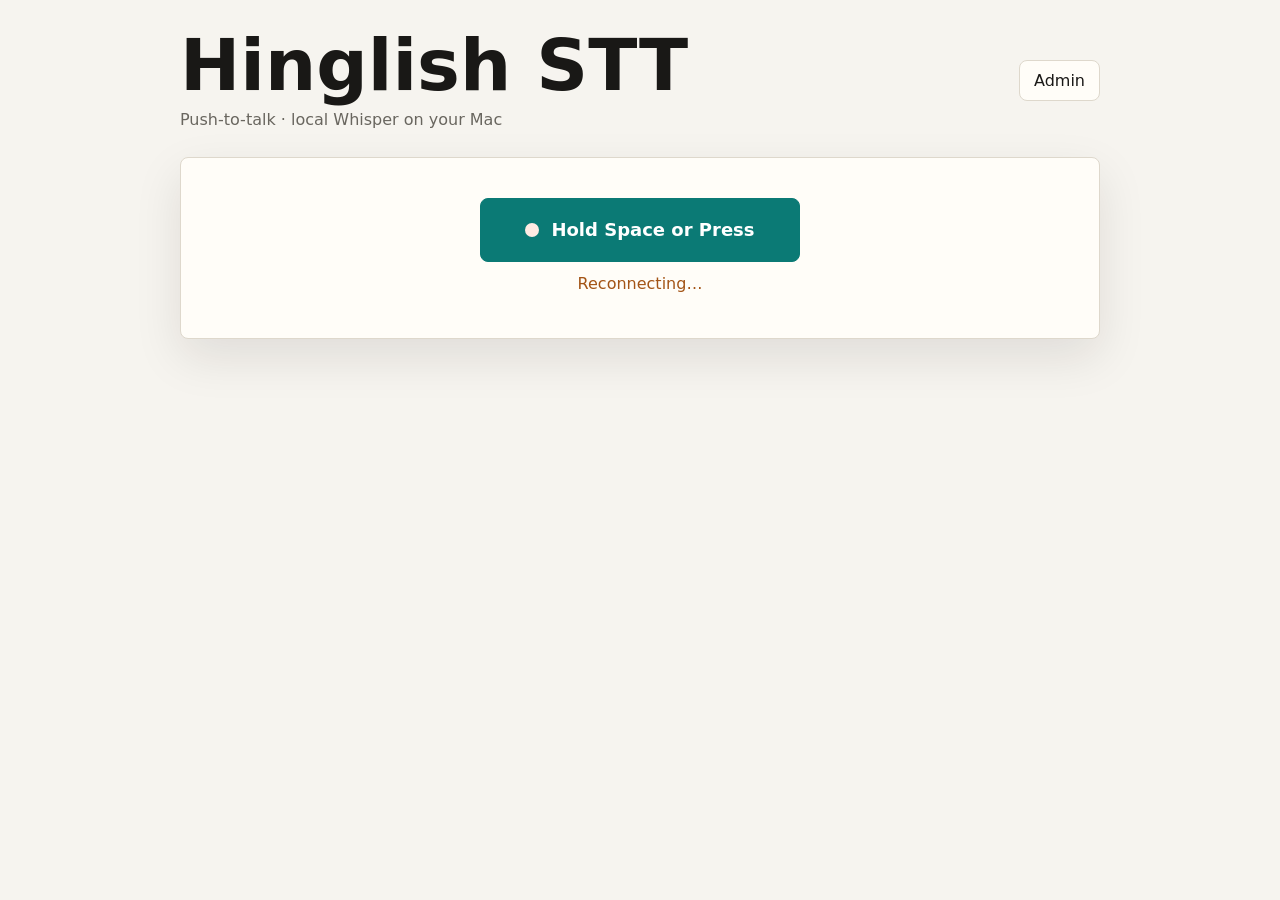
<file: static/index.html>
<!doctype html>
<html lang="en">
  <head>
    <meta charset="utf-8" />
    <meta name="viewport" content="width=device-width, initial-scale=1" />
    <title>Hinglish STT</title>
    <link rel="stylesheet" href="/static/style.css?v=1" />
  </head>
  <body>
    <main class="shell">
      <section class="topbar">
        <div>
          <h1>Hinglish STT</h1>
          <p>Push-to-talk · local Whisper on your Mac</p>
        </div>
        <a class="admin-link" href="/admin">Admin</a>
      </section>

      <section class="recorder" id="recorder">
        <button id="recordButton" class="record-button" type="button">
          <span class="record-dot"></span>
          Hold Space or Press
        </button>
        <div class="status" id="status">Loading model…</div>
      </section>

      <section class="takes" id="takes" aria-live="polite"></section>
    </main>
    <script src="/static/app.js?v=1" type="module"></script>
  </body>
</html>
</file>
<file: static/style.css>
:root {
  color-scheme: light;
  --bg: #f6f4ef;
  --ink: #191816;
  --muted: #69665f;
  --line: #ded8cc;
  --panel: #fffdf8;
  --accent: #0b7a75;
  --accent-strong: #075c58;
  --warn: #a35416;
  --shadow: 0 18px 48px rgba(25, 24, 22, 0.1);
}

* {
  box-sizing: border-box;
}

body {
  margin: 0;
  min-height: 100vh;
  background: var(--bg);
  color: var(--ink);
  font-family: Inter, ui-sans-serif, system-ui, -apple-system, BlinkMacSystemFont, "Segoe UI", sans-serif;
}

button,
textarea {
  font: inherit;
}

.shell {
  width: min(920px, calc(100vw - 32px));
  margin: 0 auto;
  padding: 32px 0 56px;
}

.topbar {
  display: flex;
  align-items: center;
  justify-content: space-between;
  gap: 20px;
  margin-bottom: 28px;
}

h1 {
  margin: 0;
  font-size: clamp(32px, 7vw, 72px);
  line-height: 0.94;
  letter-spacing: 0;
}

p {
  margin: 10px 0 0;
  color: var(--muted);
}

.admin-link,
button {
  border: 1px solid var(--line);
  background: var(--panel);
  color: var(--ink);
  border-radius: 8px;
  padding: 10px 14px;
  text-decoration: none;
  cursor: pointer;
}

.admin-link:hover,
button:hover:not(:disabled) {
  border-color: var(--accent);
}

button:disabled {
  color: #aaa49a;
  cursor: not-allowed;
}

.recorder {
  display: grid;
  gap: 12px;
  align-items: center;
  justify-items: center;
  padding: 40px 24px;
  background: var(--panel);
  border: 1px solid var(--line);
  border-radius: 8px;
  box-shadow: var(--shadow);
}

.record-button {
  display: inline-flex;
  align-items: center;
  justify-content: center;
  gap: 12px;
  min-width: min(100%, 320px);
  min-height: 64px;
  padding: 16px 24px;
  background: var(--accent);
  color: white;
  border-color: var(--accent);
  font-size: 18px;
  font-weight: 700;
}

.record-button:hover {
  background: var(--accent-strong);
}

.record-dot {
  width: 14px;
  height: 14px;
  border-radius: 999px;
  background: #ffebe3;
}

.is-recording .record-dot {
  animation: pulse 0.8s infinite alternate;
}

.status {
  color: var(--muted);
  min-height: 24px;
}

.status[data-mode="ready"] {
  color: var(--accent-strong);
}

.status[data-mode="warn"] {
  color: var(--warn);
}

.takes {
  display: grid;
  gap: 10px;
  margin-top: 24px;
}

.take {
  background: var(--panel);
  border: 1px solid var(--line);
  border-radius: 8px;
}

.take.recording {
  border-color: #d65235;
}

.take.transcribing {
  border-color: var(--accent);
}

.take-row {
  display: grid;
  grid-template-columns: 16px minmax(0, 1fr) auto auto;
  align-items: center;
  gap: 12px;
  padding: 14px;
}

.take-bullet {
  width: 10px;
  height: 10px;
  border-radius: 999px;
  background: var(--accent);
}

.take-text {
  min-width: 0;
  overflow-wrap: anywhere;
  line-height: 1.45;
}

.take-text.placeholder,
.take-meta {
  color: var(--muted);
}

.take-meta {
  white-space: nowrap;
  font-size: 13px;
}

.icon-button {
  padding: 8px 10px;
}

.dots::after {
  display: inline-block;
  width: 1.5em;
  content: "";
  animation: dots 1.2s steps(4, end) infinite;
}

.admin-list {
  display: grid;
  gap: 14px;
}

.correction {
  display: grid;
  gap: 10px;
  background: var(--panel);
  border: 1px solid var(--line);
  border-radius: 8px;
  padding: 14px;
}

.correction textarea {
  width: 100%;
  min-height: 88px;
  resize: vertical;
  border: 1px solid var(--line);
  border-radius: 8px;
  padding: 10px;
}

.correction-actions {
  display: flex;
  align-items: center;
  gap: 10px;
  justify-content: flex-end;
}

.correction-actions span {
  margin-right: auto;
  color: var(--muted);
  font-size: 13px;
}

.empty {
  color: var(--muted);
}

@keyframes pulse {
  from {
    transform: scale(0.8);
    opacity: 0.75;
  }
  to {
    transform: scale(1.25);
    opacity: 1;
  }
}

@keyframes dots {
  0% {
    content: "";
  }
  25% {
    content: ".";
  }
  50% {
    content: "..";
  }
  75%,
  100% {
    content: "...";
  }
}

@media (max-width: 640px) {
  .shell {
    width: min(100vw - 20px, 920px);
    padding-top: 18px;
  }

  .topbar {
    align-items: flex-start;
  }

  .take-row {
    grid-template-columns: 16px minmax(0, 1fr);
  }

  .take-row .save,
  .take-meta {
    grid-column: 2;
    justify-self: start;
  }
}
</file>
